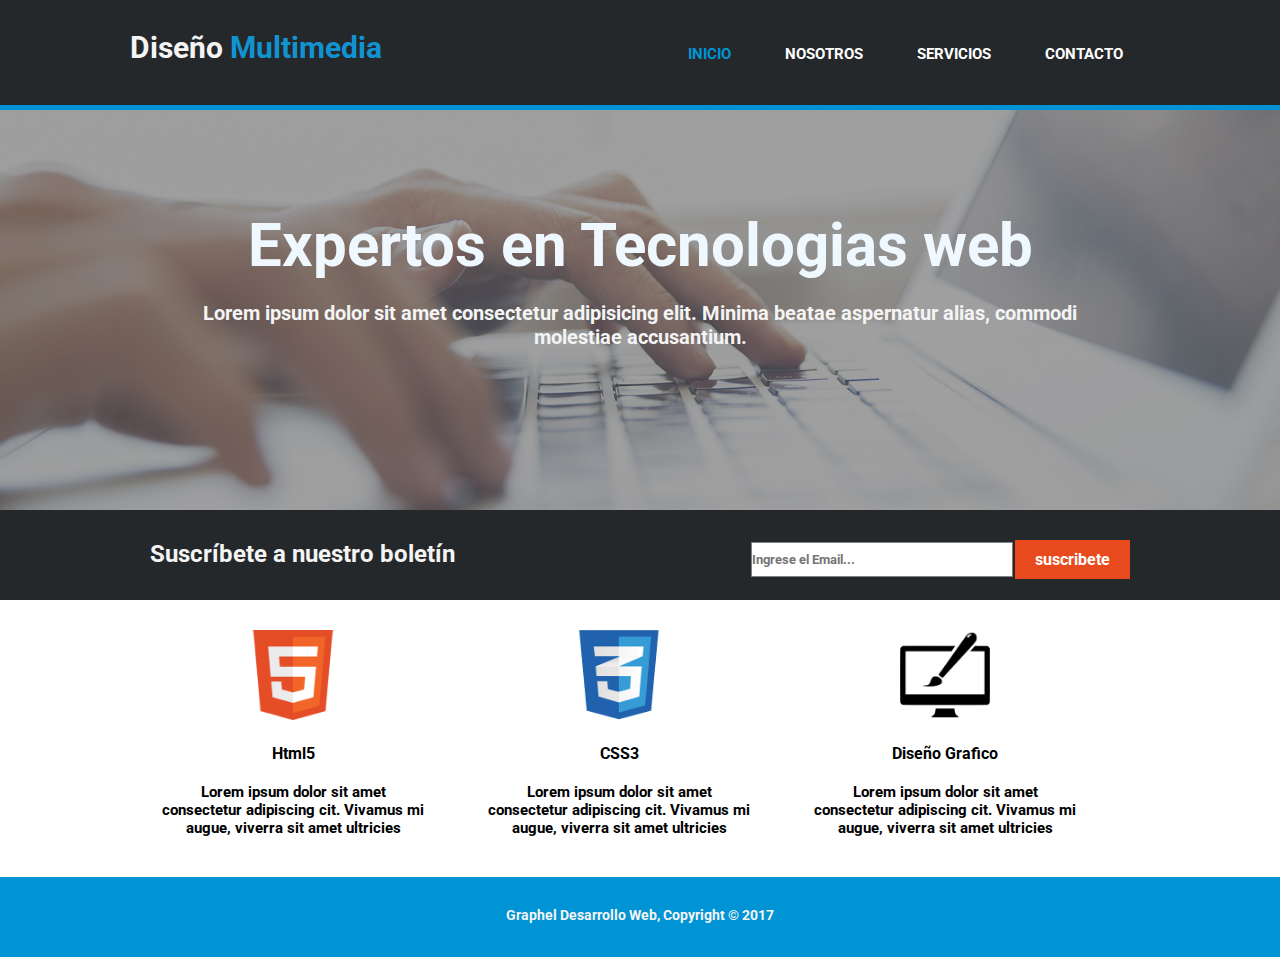
<file: index.html>
<!DOCTYPE html>
<html lang="en">

<head>
    <meta charset="UTF-8">
    <meta http-equiv="X-UA-Compatible" content="IE=edge">
    <meta name="viewport" content="width=device-width, initial-scale=1.0">
    <link rel="stylesheet" href="css/estilo.css">
    <title>Graphel Desarrollo Web</title>
</head>

<body>
    <main>
        <header>
            <nav>
                <h3>Diseño <span>Multimedia</span></h3>
                <ul>
                    <li> <a class="inicio" href="index.html">INICIO</a> </li>
                    <li> <a href="nosotros.html">NOSOTROS</a> </li>
                    <li> <a href="servicios.html">SERVICIOS</a> </li>
                    <li> <a href="contacto.html">CONTACTO</a> </li>
                </ul>
            </nav>
        </header>


        <section class="dos">
            <h1 class="head">Expertos en Tecnologias web</h1>
            <h2 class="subtitulo">Lorem ipsum dolor sit amet consectetur adipisicing elit. Minima beatae aspernatur
                alias, commodi molestiae accusantium.</h2>
        </section>

        <section class="suscribete">
            <div class="subt">
                <h2>Suscríbete a nuestro boletín</h2>
            </div>
            <div class="sub">
                <div class="btn">
                    <a class="boton" href="#">suscribete</a>
                </div>
                <div class="email">
                    <input class="campo" type="text" placeholder="Ingrese el Email...">
                </div>
            </div>
        </section>

        <section class="cuerpo">
            <div class="contenedor">
                <img src="images/logo_html.png" alt="Html">
                <h4>Html5</h4>
                <p class="texto">Lorem ipsum dolor sit amet consectetur adipiscing cit. Vivamus mi augue, viverra sit
                    amet ultricies</p>
            </div>
            <div class="contenedor">
                <img src="images/logo_css.png" alt="css">
                <h4>CSS3</h4>
                <p class="texto">Lorem ipsum dolor sit amet consectetur adipiscing cit. Vivamus mi augue, viverra sit
                    amet ultricies</p>
            </div>
            <div class="contenedor">
                <img src="images/logo_brush.png" alt="brush">
                <h4>Diseño Grafico</h4>
                <p class="texto">Lorem ipsum dolor sit amet consectetur adipiscing cit. Vivamus mi augue, viverra sit
                    amet ultricies</p>
            </div>

        </section>

    </main>
    <footer>
        <p class="pie">
            Graphel Desarrollo Web, Copyright &copy; 2017
        </p>
    </footer>
</body>

</html>
</file>
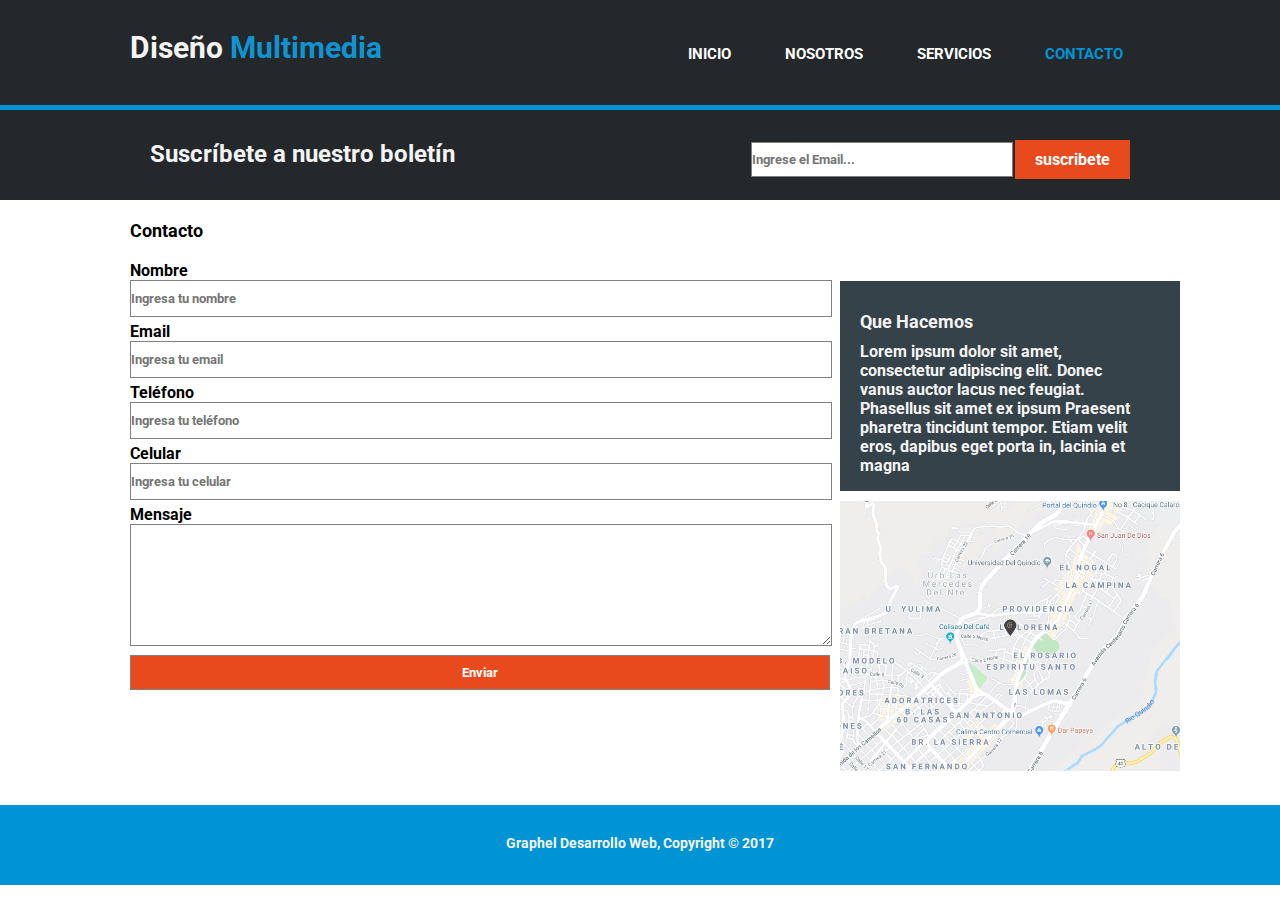
<file: contacto.html>
<!DOCTYPE html>
<html lang="en">

<head>
    <meta charset="UTF-8">
    <meta name="viewport" content="width=device-width, initial-scale=1.0">
    <link rel="stylesheet" href="css/estilo.css">
    <title>Contacto</title>
</head>

<body>
    <main>
        <header>
            <nav>
                <h3>Diseño <span>Multimedia</span></h3>
                <ul>
                    <li> <a href="index.html">INICIO</a> </li>
                    <li> <a href="nosotros.html">NOSOTROS</a> </li>
                    <li> <a href="servicios.html">SERVICIOS</a> </li>
                    <li> <a class="inicio" href="contacto.html">CONTACTO</a> </li>
                </ul>
            </nav>
        </header>
        <section class="suscribete">
            <div class="subt">
                <h2>Suscríbete a nuestro boletín</h2>
            </div>
            <div class="sub">
                <div class="btn">
                    <a href="#">suscribete</a>
                </div>
                <div class="email">
                    <input class="campo" type="text" placeholder="Ingrese el Email...">
                </div>
            </div>
        </section>
        
        <div class="text">
            <h4>Contacto</h4>
        </div>
        <div class="text2">
            <h5>Que Hacemos</h5>
            <p>Lorem ipsum dolor sit amet, consectetur adipiscing elit. Donec vanus auctor lacus nec feugiat.
                Phasellus sit amet ex ipsum Praesent pharetra tincidunt tempor. Etiam velit eros, dapibus eget porta
                in, lacinia et magna</p>
        </div>
        <div class="formulario">
            <article id="datos">
                <form action="#">
                  <label>Nombre</label>
                  <input type="text" placeholder="Ingresa tu nombre">
                  <br>
                  <label>Email</label>
                  <input type="email" placeholder="Ingresa tu email">
                  <br>
                  <label>Teléfono</label>
                  <input type="text" placeholder="Ingresa tu teléfono">
                  <br>
                  <label>Celular</label>
                  <input type="text" placeholder="Ingresa tu celular">
                  <br>
                  <label>Mensaje</label>
                  <textarea></textarea>
                  <br>
                  <input type="submit" value="Enviar">
                </form>
              </article>

        </div>
        <div class="mapa">
            <img src="images/mapaGoogle.png" alt="mapaGoogle">
        </div>

    </main>
    <footer>
        <p class="pie">
            Graphel Desarrollo Web, Copyright &copy; 2017
        </p>
    </footer>
</body>

</html>
</file>
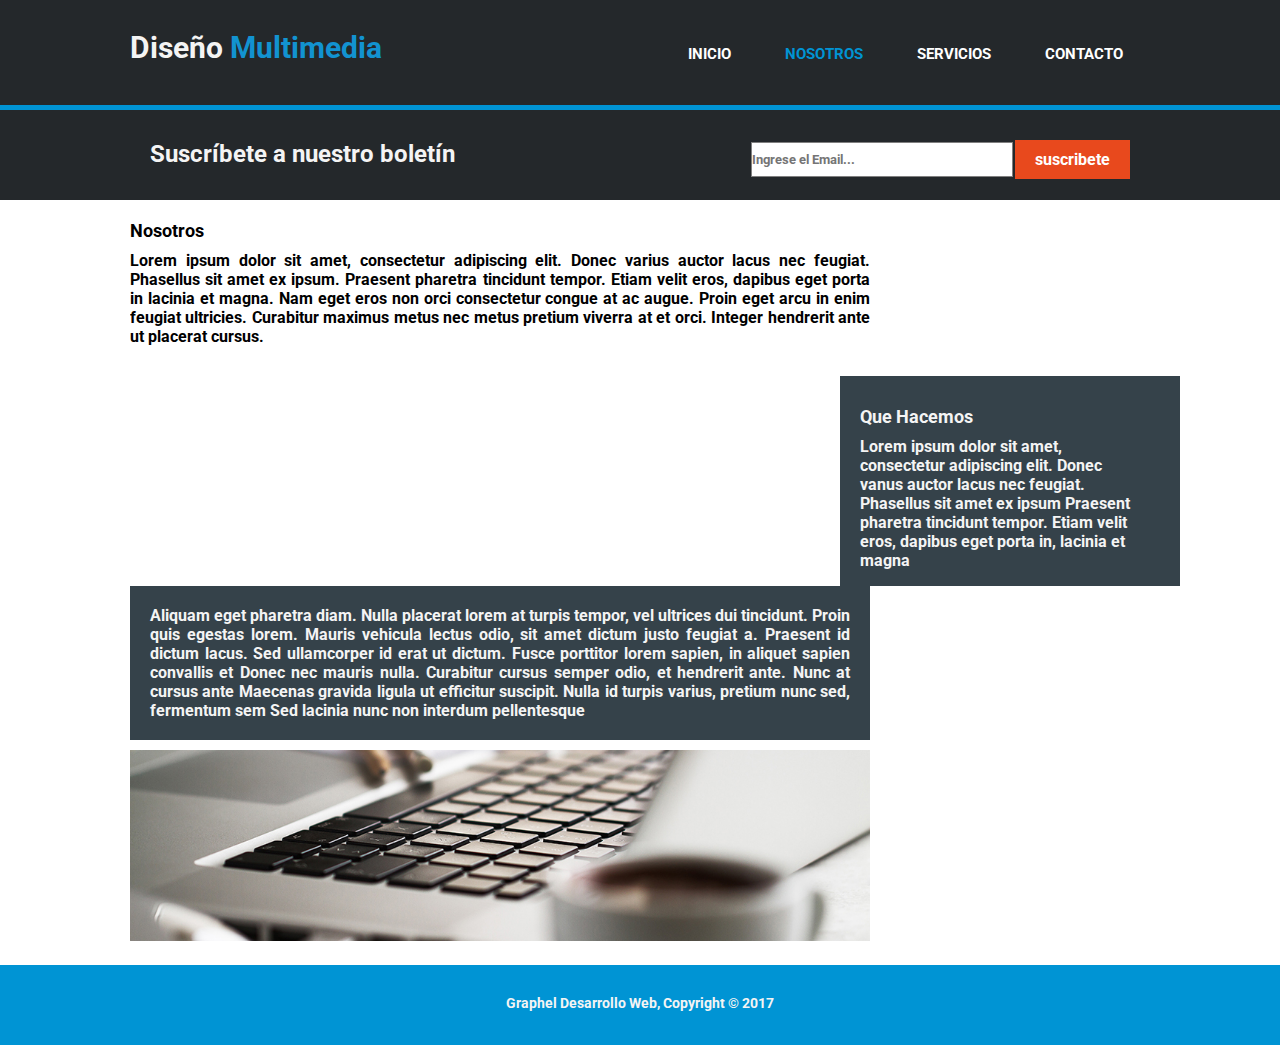
<file: nosotros.html>
<!DOCTYPE html>
<html lang="en">

<head>
    <meta charset="UTF-8">
    <meta name="viewport" content="width=device-width, initial-scale=1.0">
    <title>Nosotros</title>
    <link rel="stylesheet" href="css/estilo.css">
</head>

<body>
    <main>
        <header>
            <nav>
                <h3>Diseño <span>Multimedia</span></h3>
                <ul>
                    <li> <a href="index.html">INICIO</a> </li>
                    <li> <a class="nosotros" href="nosotros.html">NOSOTROS</a> </li>
                    <li> <a href="servicios.html">SERVICIOS</a> </li>
                    <li> <a href="contacto.html">CONTACTO</a> </li>
                </ul>
            </nav>
        </header>

        <section class="suscribete">
            <div class="subt">
                <h2>Suscríbete a nuestro boletín</h2>
            </div>
            <div class="sub">
                <div class="btn">
                    <a href="#">suscribete</a>
                </div>
                <div class="email">
                    <input class="campo" type="text" placeholder="Ingrese el Email...">
                </div>
            </div>
        </section>


        <div class="text">
            <h4>Nosotros</h4>
            <p>Lorem ipsum dolor sit amet, consectetur adipiscing elit. Donec varius auctor lacus nec feugiat. Phasellus
                sit amet ex ipsum. Praesent pharetra tincidunt tempor. Etiam velit eros, dapibus eget porta in lacinia
                et magna. Nam eget eros non orci consectetur congue at ac augue. Proin eget arcu in enim feugiat
                ultricies. Curabitur maximus metus nec metus pretium viverra at et orci. Integer hendrerit ante ut
                placerat cursus.</p>
        </div>
        <div class="text2">
            <h5>Que Hacemos</h5>
            <p>Lorem ipsum dolor sit amet, consectetur adipiscing elit. Donec vanus auctor lacus nec feugiat. Phasellus
                sit amet ex ipsum Praesent pharetra tincidunt tempor. Etiam velit eros, dapibus eget porta in, lacinia
                et magna</p>
        </div>
        <div class="text3">
            <p>Aliquam eget pharetra diam. Nulla placerat lorem at turpis tempor, vel ultrices dui tincidunt. Proin quis
                egestas lorem. Mauris vehicula lectus odio, sit amet dictum justo feugiat a. Praesent id dictum lacus.
                Sed ullamcorper id erat ut dictum. Fusce porttitor lorem sapien, in aliquet sapien convallis et Donec
                nec mauris nulla. Curabitur cursus semper odio, et hendrerit ante. Nunc at cursus ante Maecenas gravida
                ligula ut efficitur suscipit. Nulla id turpis varius, pretium nunc sed, fermentum sem Sed lacinia nunc
                non interdum pellentesque</p>
        </div>

        <div class="imagen">
            <img class="cafe" src="images/891.jpg" alt="891">
        </div>
    </main>
    <footer>
        <p class="pie">
            Graphel Desarrollo Web, Copyright &copy; 2017
        </p>
    </footer>
</body>

</html>
</file>
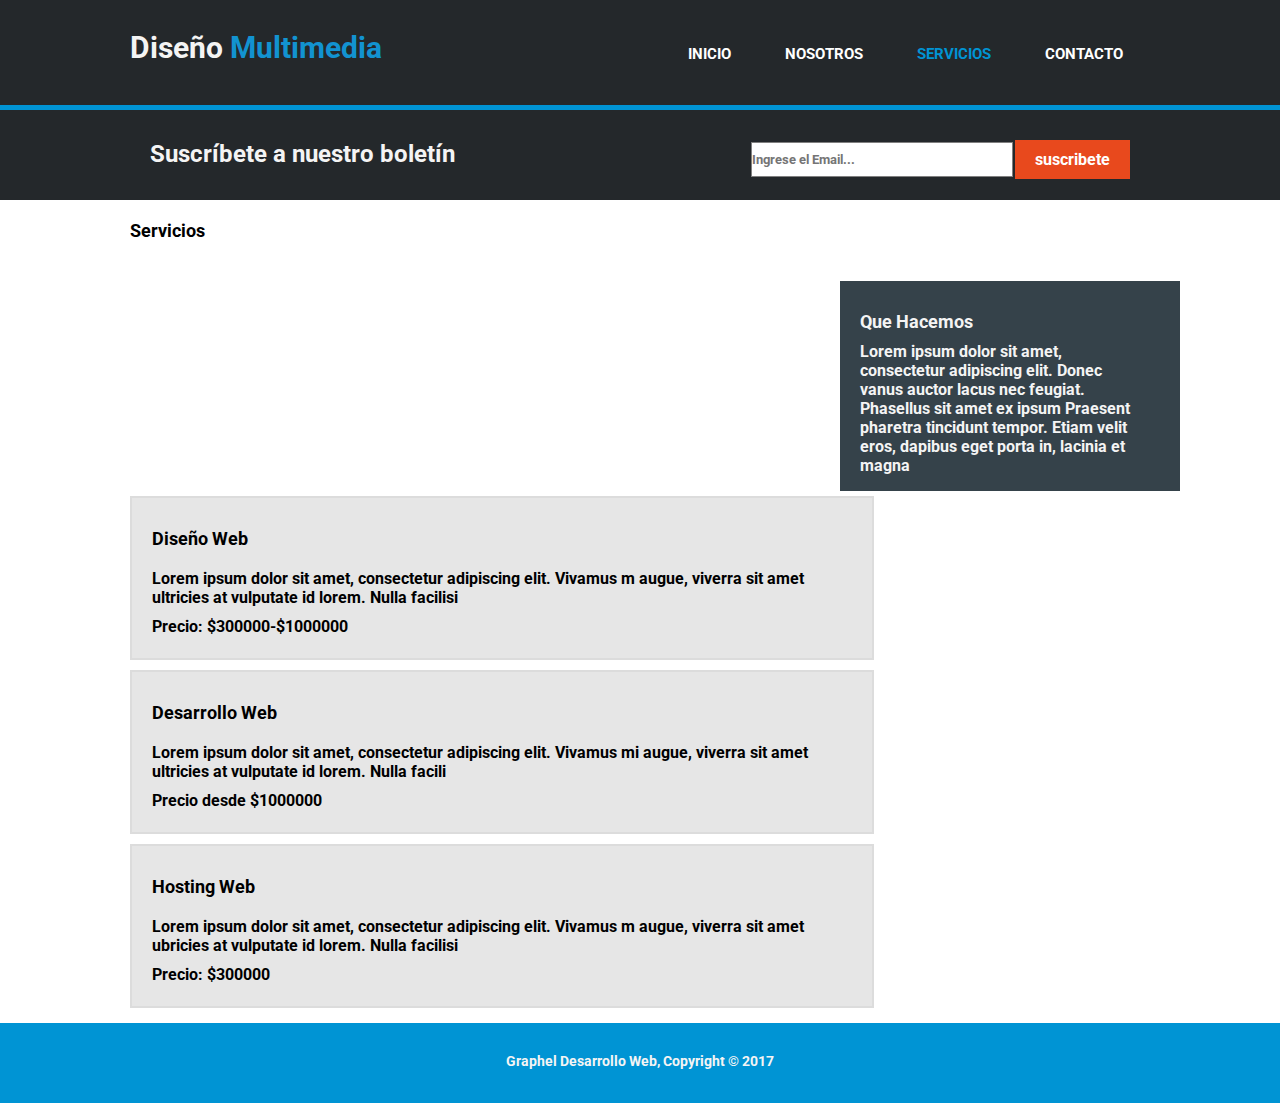
<file: servicios.html>
<!DOCTYPE html>
<html lang="en">

<head>
    <meta charset="UTF-8">
    <meta name="viewport" content="width=device-width, initial-scale=1.0">
    <link rel="stylesheet" href="css/estilo.css">
    <title>Servicios</title>
</head>

<body>
    <main>
        <header>
            <nav>
                <h3>Diseño <span>Multimedia</span></h3>
                <ul>
                    <li> <a href="index.html">INICIO</a> </li>
                    <li> <a href="nosotros.html">NOSOTROS</a> </li>
                    <li> <a class="servicios" href="servicios.html">SERVICIOS</a> </li>
                    <li> <a href="contacto.html">CONTACTO</a> </li>
                </ul>
            </nav>
        </header>

        <section class="suscribete">
            <div class="subt">
                <h2>Suscríbete a nuestro boletín</h2>
            </div>
            <div class="sub">
                <div class="btn">
                    <a href="#">suscribete</a>
                </div>
                <div class="email">
                    <input class="campo" type="text" placeholder="Ingrese el Email...">
                </div>
            </div>
        </section>



        <div class="text">
            <h4>Servicios</h4>
        </div>
        <div class="text2">
            <h5>Que Hacemos</h5>
            <p>Lorem ipsum dolor sit amet, consectetur adipiscing elit. Donec vanus auctor lacus nec feugiat.
                Phasellus sit amet ex ipsum Praesent pharetra tincidunt tempor. Etiam velit eros, dapibus eget porta
                in, lacinia et magna</p>
        </div>

        <div class="caja">
            <h4 class="titulo-caja">Diseño Web</h4>
            <p class="descripcion">
                Lorem ipsum dolor sit amet, consectetur adipiscing elit. Vivamus m augue, viverra sit amet ultricies
                at
                vulputate id lorem. Nulla facilisi
            </p>
            <p>
                Precio: $300000-$1000000
            </p>
        </div>


        <div class="caja">
            <h4 class="titulo-caja">Desarrollo Web</h4>
            <p class="descripcion">
                Lorem ipsum dolor sit amet, consectetur adipiscing elit. Vivamus mi augue, viverra sit amet
                ultricies at
                vulputate id lorem. Nulla facili

            </p>
            <p>
                Precio desde $1000000
            </p>
        </div>
        <div class="caja">
            <h4 class="titulo-caja">Hosting Web</h4>
            <p class="descripcion">
                Lorem ipsum dolor sit amet, consectetur adipiscing elit. Vivamus m augue, viverra sit amet ubricies
                at
                vulputate id lorem. Nulla facilisi
            </p>
            <p>
                Precio: $300000
            </p>
        </div>

    </main>
    <footer>
        <p class="pie">
            Graphel Desarrollo Web, Copyright &copy; 2017
        </p>
    </footer>
</body>

</html>
</file>
<file: css/estilo.css>
@import url('https://fonts.googleapis.com/css2?family=Roboto:wght@300&display=swap');

:root {
    --blanco: #F4F4F4;
    --gris: #35424A;
    --barra: #24282B;
    --azul: #0094d4;
    --marca: #1293D1;
    --boton: #E8491D;
    --caja: #E6E6E6;
}

* {
    margin: 0;
    padding: 0;
    font-family: 'Roboto', sans-serif;
    font-weight: bold;
}

.clear {
    clear: both;
}

main {
    overflow: hidden;
    margin-bottom: 10px;
}

/* BARRA DE NAVEGACION */

nav {
    background-color: var(--barra);
    width: 100%;
    height: 105px;
    font-size: 15px;
    border-bottom: 5px #0094d4 solid;
}

nav ul li {
    float: left;
    padding: 45px 27px;
    list-style: none;
}

nav ul {
    float: right;
    padding-right: 130px;
}

a {
    text-decoration: none;
    color: #fff;
}

.inicio {
    color: var(--azul);
}

.nosotros {
    color: var(--azul);
}

.servicios {
    color: var(--azul);
}

.contactanos {
    color: var(--azul);
}

h3 {
    padding: 30px 130px;
    font-size: 30px;
    float: left;
    color: var(--blanco);
}

h2 {
    color: var(--blanco);
}

span {
    color: #1293D1;
}

/* CABEZERA DE LA PAGINA */

.dos {
    width: 100%;
    height: 400px;
    background: url("../images/cabecera.jpg") center no-repeat;
    background-size: cover;
    align-items: center;
    text-align: center;
}

h1 {
    color: aliceblue;
    font-size: 60px;
    padding-top: 100px;
}

.subtitulo {
    font-size: 20px;
    padding: 20px 180px;
}

/* PARTE PARA SUSCRIBIRSE EN LA PAGINA */

.suscribete {
    height: 90px;
    background: #24282b;
}

.subt {
    float: left;
    padding: 30px 150px;
}

.sub {
    padding: 30px 150px;
}

.btn {
    float: right;
    padding: 10px 20px;
    background: #E8491D;
}

.email {
    float: right;
    padding: 2px;
}

.campo{
    height: 33px;
    width: 260px;
}

/* CUERPO DE LA PAGINA */

.contenedor h4 {
    padding: 20px;
}

.texto {
    padding: 0 20px 20px;
    font-size: 15px;
}

.cuerpo {
    margin: 20px 130px;
}

.contenedor {
    float: left;
    text-align: center;
    width: 30%;
    padding: 10px;
}

.contenedor img {
    width: 90px;
}

/* PIE DE PAGINA */

footer {
    background-color: var(--azul);
    height: 80px;
    width: 100%;
    overflow: hidden;
}

.pie {
    text-align: center;
    padding: 30px 0;
    font-size: 14px;
    color: var(--blanco);
}

/* PAGINA NOSOTROS */

.text h4 {
    text-align: left;
    padding: 10px 0;
    font-size: 18px;
}

.text {
    margin-left: 130px;
    float: left;
    overflow: hidden;
    padding: 10px 0;
    width: 740px;
    text-align: justify;
    font-size: 16px;
}

.text2 h5 {
    padding: 10px 0;
    font-size: 18px;
}

.text2 p {
    padding: 0 15px 15px 0;
}

.text2 {
    margin: 20px 100px 0 0;
    padding: 20px;
    float: right;
    background-color: var(--gris);
    width: 300px;
    height: 170px;
    color: var(--blanco);
}

.text3 {
    margin-left: 130px;
    overflow: hidden;
    padding: 20px;
    width: 700px;
    text-align: justify;
    background-color: var(--gris);
    color: var(--blanco);
}

.imagen {
    margin: 10px 130px 10px;
}

.cafe {
    width: 740px;
}

/* PAGINA SERVICIOS */

.titulo-caja {
    padding-bottom: 20px;
    font-size: 18px;
}

.descripcion {
    padding-bottom: 10px;
}

.caja {
    margin: 5px 0 5px 130px;
    padding: 30px 20px;
    background-color: var(--caja);
    border: 2px solid #DCDCDC;
    width: 700px;
    height: 100px;
    float: left;
}

/* PAGINA CONTACTO */

.mapa img{
    width: 340px;
    height: 270px;
}

.mapa{
    float: right;
    margin: 10px 100px 20px 0;
}

.formulario{
    margin: 30px 0 20px 130px;
}

article#datos{
    float:left;
    width:700px;
}
  
input, textarea{
    width: 100%;
    height: 35px;
    border: 1px solid gray; 
    margin-bottom: 5px;
}
  
textarea{
    height: 120px;
}
  
input[type='submit']{
    background-color: #e8491d;
    color: #fff;  
}
</file>
